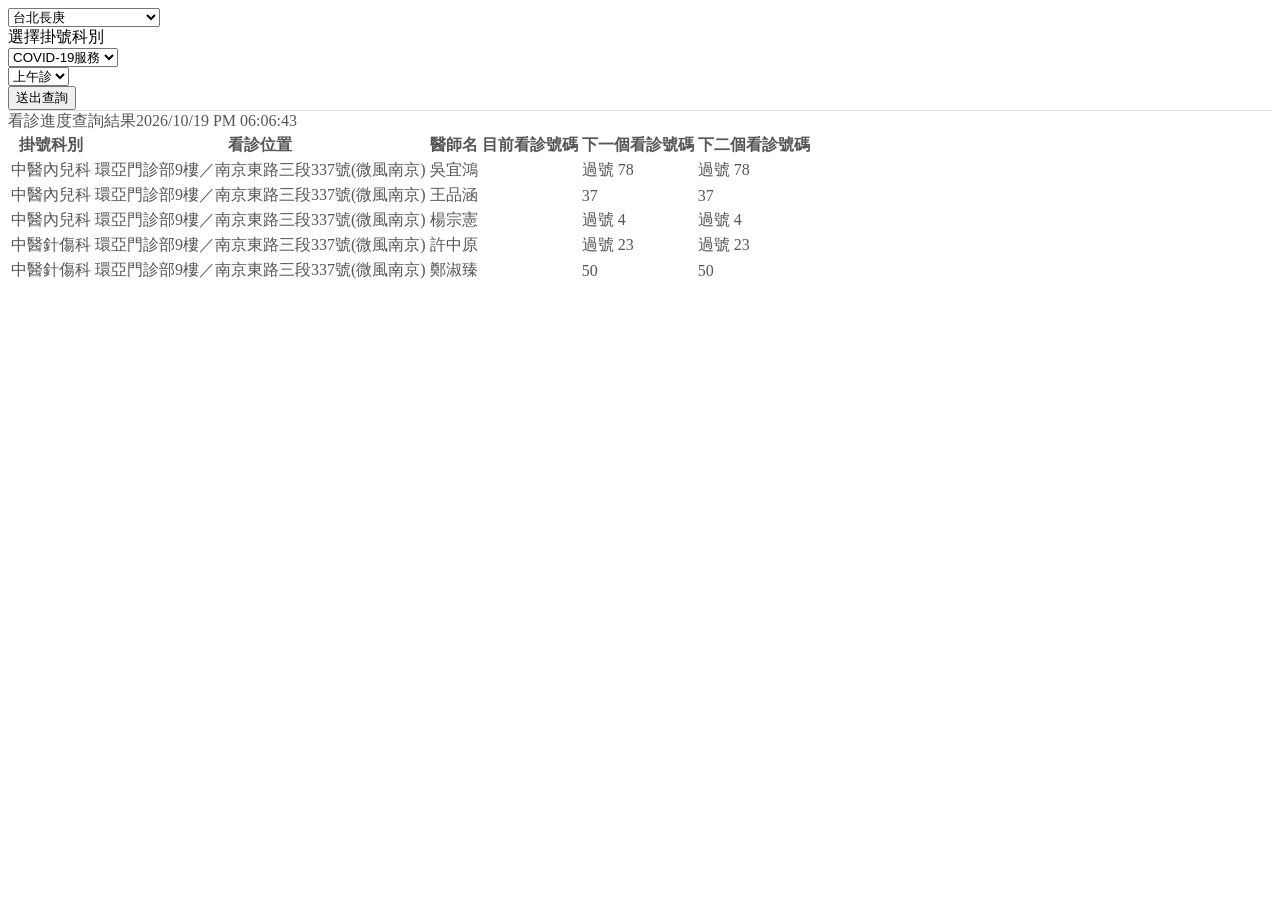
<file: wait-no-more-api/src/test/resources/cgmh-progress.html>
<!doctype html>
<html><body>
<select class="tri" id="changeHospital">
                    <option disabled selected hidden>各院區掛號服務</option>
                            <option value="2" >基隆長庚</option>
                            <option value="E" >情人湖院區</option>
                            <option value="1" selected>台北長庚</option>
                            <option value="B" >長庚診所</option>
                            <option value="V" >土城醫院</option>
                            <option value="3" >林口長庚</option>
                            <option value="5" >桃園長庚</option>
                            <option value="N" >長青院區（護理之家）</option>
                            <option value="M" >雲林長庚</option>
                            <option value="6" >嘉義長庚</option>
                            <option value="8" >高雄長庚</option>
                            <option value="T" >鳳山醫院</option>
                </select>
<div class="container tab-pane" id="progress-tab-1">
            <form class="progress__controller pt32 pb32 pr40 pl40" action="/Progress/1" method="get">
                <div class="row f15">
                    <span class="wide10 mr16">選擇掛號科別</span>
                    <div class="wrapper select">
                        <select class="std tri" name="dept">
                                        <option value="00" selected>COVID-19服務</option>
                                        <option value="01" >類流感門診</option>
                                        <option value="02" >內科</option>
                                        <option value="03" >外科</option>
                                        <option value="04" >牙科</option>
                                        <option value="05" >婦產科</option>
                                        <option value="06" >兒童專科</option>
                                        <option value="07" >其它專科</option>
                                        <option value="08" >中醫</option>
                                        <option value="09" >聯合門診</option>
                                        <option value="13" >自費門診</option>
                                        <option value="15" >老人健康檢查</option>
                                        <option value="16" >預防保健</option>
                                        <option value="98" >春節門診</option>
                                        <option value="99" >測試區</option>
                        </select>
                    </div>
                    <div class="wrapper select">
                        <select class="std tri" name="time">
                            <option value="1" selected>上午診</option>
                            <option value="2" >下午診</option>
                            <option value="3" >晚間</option>
                        </select>
                    </div>
                    <button class="f18" type="submit">送出查詢</button>
                </div>
            </form>
            <div class="md-noPadding pr24 pl24">
                <div class="mt48 pt32" style="border-top: 1px solid #dfdfdf; color: #555">
                    <div class="row f18 lh20 mb12 mt4 table-title"><span class="mr48">看診進度查詢結果</span><span>2026/10/19 PM 06:06:43</span></div>
                    <table class="table wide10 two-tone five-type">
                        <thead>
                            <tr>
                                <th>掛號科別 </th>
                                <th>看診位置 </th>
                                <th>醫師名 </th>
                                <th>目前看診號碼 </th>
                                <th>下一個看診號碼 </th>
                                <th>下二個看診號碼 </th>
                            </tr>
                        </thead>
                        <tbody>
                                        <tr>
                                            <td data-title="掛號科別">中醫內兒科</td>
                                            <td class="fool" data-title="看診位置">
                                                <div>環亞門診部9樓／南京東路三段337號(微風南京)  </div>
                                            </td>
                                            <td data-title="醫師名">吳宜鴻</td>
                                            <td class="f20 orange" data-title="目前看診號碼"> </td>
                                            <td class="f20 orange" data-title="下一個看診號碼">過號 78 </td>
                                            <td class="f20 orange" data-title="下二個看診號碼">過號 78 </td>
                                        </tr>
                                        <tr>
                                            <td data-title="掛號科別">中醫內兒科</td>
                                            <td class="fool" data-title="看診位置">
                                                <div>環亞門診部9樓／南京東路三段337號(微風南京)  </div>
                                            </td>
                                            <td data-title="醫師名">王品涵</td>
                                            <td class="f20 orange" data-title="目前看診號碼"> </td>
                                            <td class="f20 orange" data-title="下一個看診號碼">37 </td>
                                            <td class="f20 orange" data-title="下二個看診號碼">37 </td>
                                        </tr>
                                        <tr>
                                            <td data-title="掛號科別">中醫內兒科</td>
                                            <td class="fool" data-title="看診位置">
                                                <div>環亞門診部9樓／南京東路三段337號(微風南京)  </div>
                                            </td>
                                            <td data-title="醫師名">楊宗憲</td>
                                            <td class="f20 orange" data-title="目前看診號碼"> </td>
                                            <td class="f20 orange" data-title="下一個看診號碼">過號 4 </td>
                                            <td class="f20 orange" data-title="下二個看診號碼">過號 4 </td>
                                        </tr>
                                        <tr>
                                            <td data-title="掛號科別">中醫針傷科</td>
                                            <td class="fool" data-title="看診位置">
                                                <div>環亞門診部9樓／南京東路三段337號(微風南京)  </div>
                                            </td>
                                            <td data-title="醫師名">許中原</td>
                                            <td class="f20 orange" data-title="目前看診號碼"> </td>
                                            <td class="f20 orange" data-title="下一個看診號碼">過號 23 </td>
                                            <td class="f20 orange" data-title="下二個看診號碼">過號 23 </td>
                                        </tr>
                                        <tr>
                                            <td data-title="掛號科別">中醫針傷科</td>
                                            <td class="fool" data-title="看診位置">
                                                <div>環亞門診部9樓／南京東路三段337號(微風南京)  </div>
                                            </td>
                                            <td data-title="醫師名">鄭淑臻</td>
                                            <td class="f20 orange" data-title="目前看診號碼"> </td>
                                            <td class="f20 orange" data-title="下一個看診號碼">50 </td>
                                            <td class="f20 orange" data-title="下二個看診號碼">50 </td>
                                        </tr>




                        </tbody>
                    </table>
                </div>
            </div>
        </div>

</body></html>
</file>
